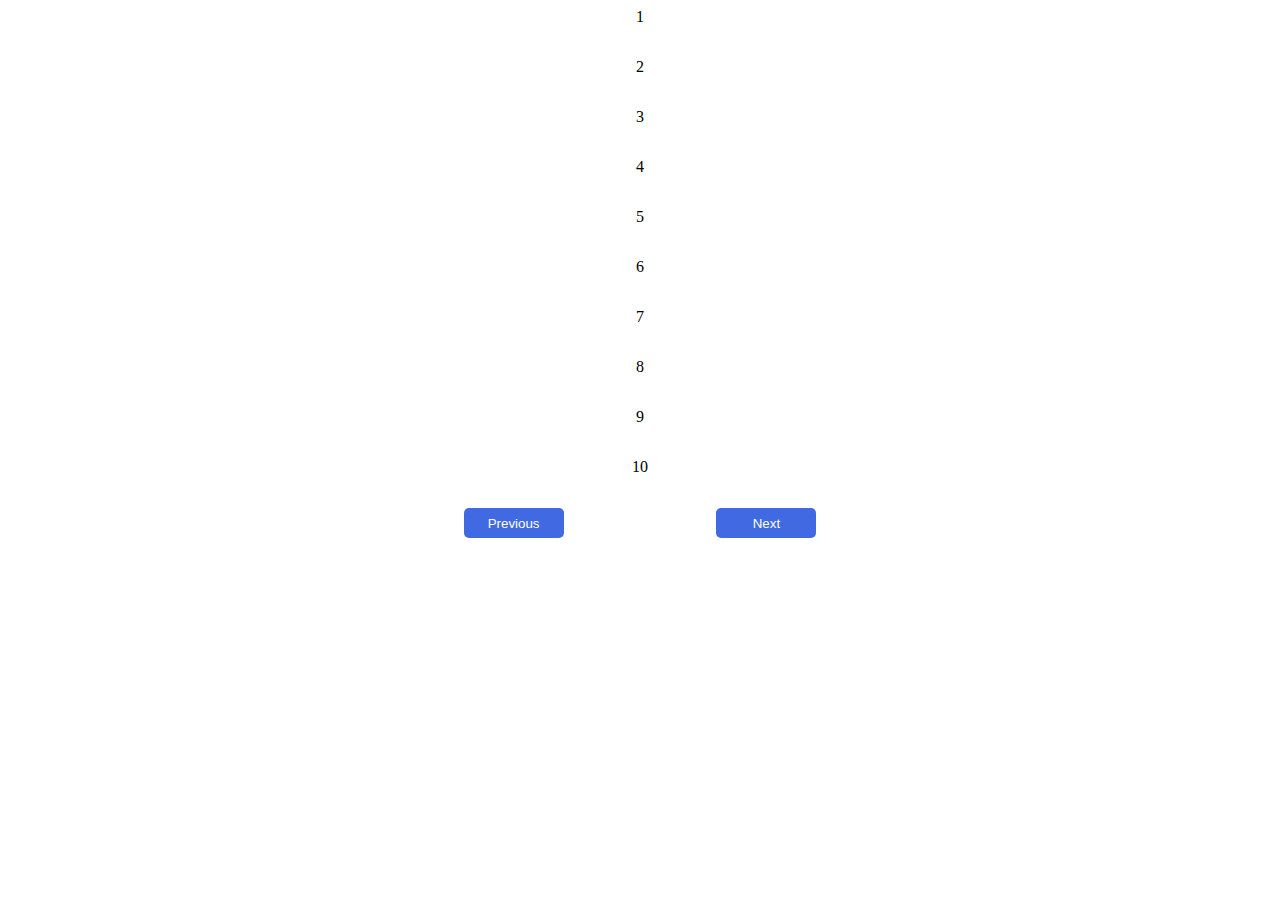
<file: hw10/hw10-10/index.html>
<!DOCTYPE html>
<html lang="en">
<head>
    <meta charset="UTF-8">
    <title>Title</title>
    <link rel="stylesheet" href="style.css">
</head>
<body>
<main>
    <section id="content">

    </section>
    <div class="buttonWrapper">
        <button id="previous">Previous</button>
        <button id="next">Next</button>
    </div>
</main>

</body>
<script src="main.js"></script>
</html>
</file>
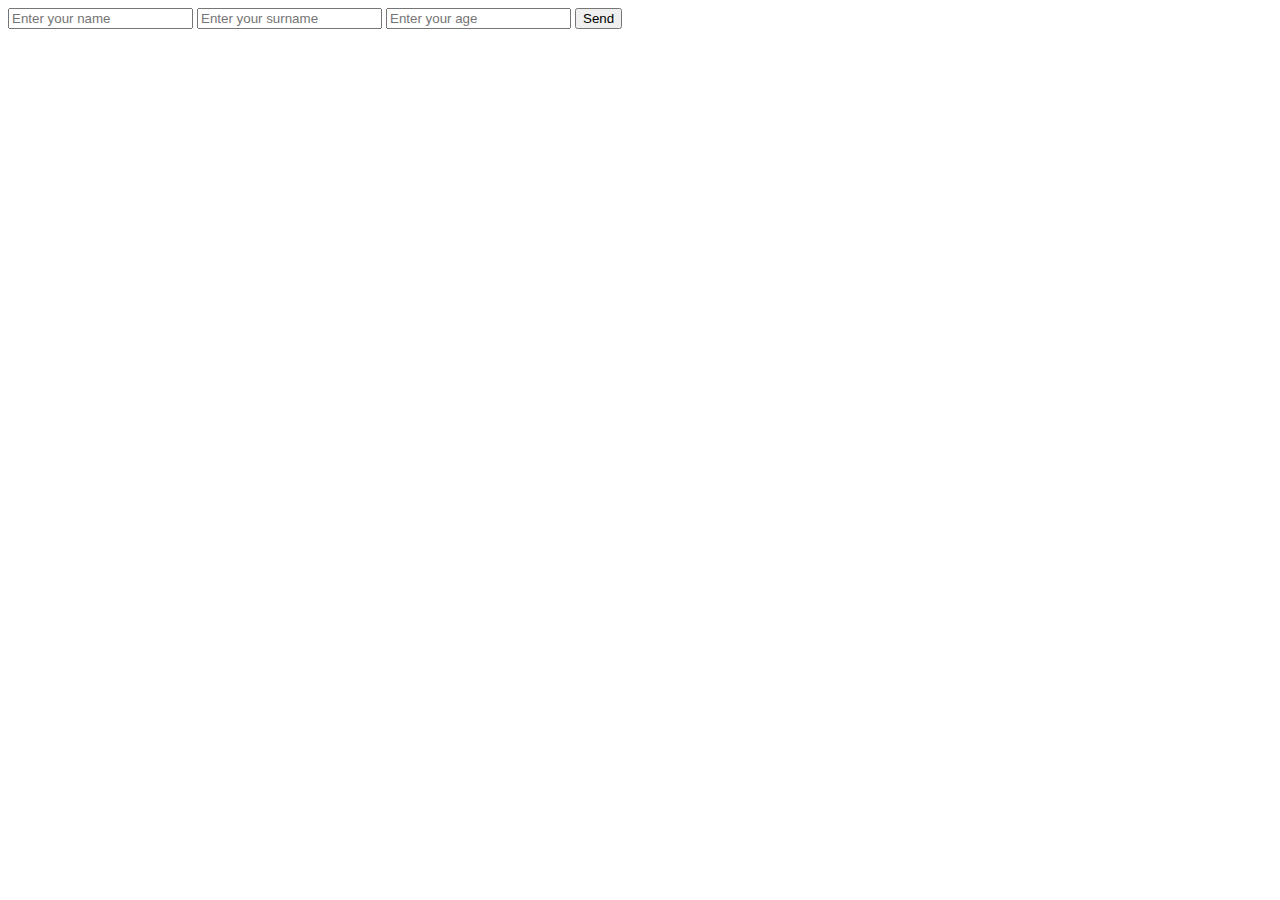
<file: hw10/hw10-3/index.html>
<!DOCTYPE html>
<html lang="en">
<head>
    <meta charset="UTF-8">
    <title>Title</title>
</head>
<body>
<form name="userForm">
    <label for="name">
        <input type="text" name="name" id="name" placeholder="Enter your name">
    </label>
    <label for="surname">
        <input type="text" name="surname" id="surname" placeholder="Enter your surname">
    </label>
    <label for="age">
        <input type="number" name="age" id="age" placeholder="Enter your age">
    </label>
    <button name="sendButton" type="submit">Send</button>
</form>
</body>
<script src="main.js"></script>
</html>
</file>
<file: hw10/hw10-10/style.css>
main {
    width: 40%;
    height: 100%;
    margin: auto;
    display: flex;
    justify-content: center;
    flex-direction: column;
}

#content {
    width: 100%;
    display: flex;
    align-items: center;
    flex-direction: column;
}

.itemDiv {
    height: 50px;
}


.buttonWrapper {
    display: flex;
    justify-content: space-around;
    width: 100%;
}

button {
    height: 30px;
    width: 100px;
    background-color: royalblue;
    border: none;
    border-radius: 5px;
    color: white;
}

button:hover {
    background-color: white;
    color: royalblue;
    border: solid 1px royalblue;
}
</file>
